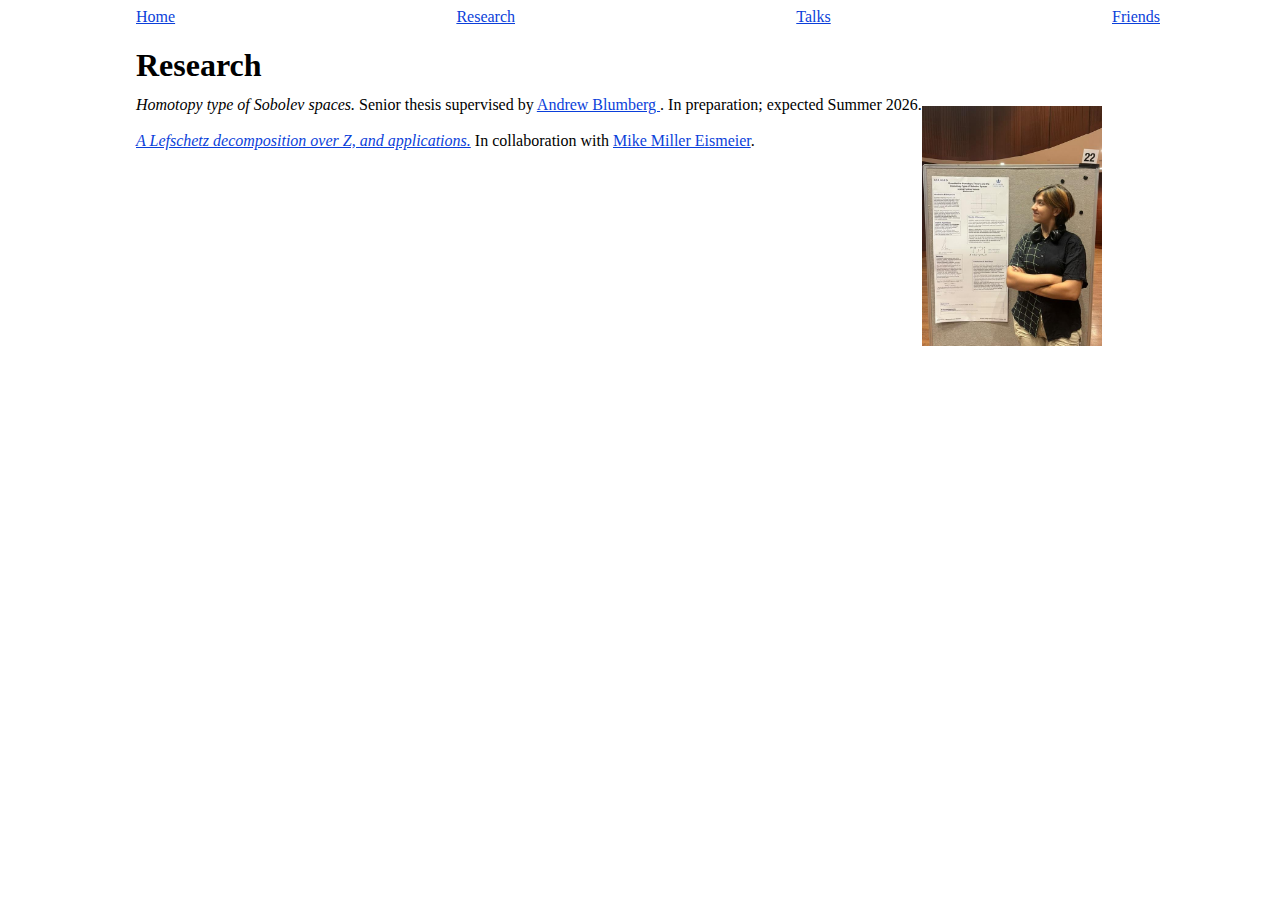
<file: research.html>
<!DOCTYPE html>
<html>
    <head>
    <link href="./style.css" rel="stylesheet"/>
    </head>
    <body>
        <header>
            <div class="menu">
                <a href="index.html" class="blah"> Home </a>
                <a href="research.html"> Research </a>
                <a href="talks.html"> Talks </a>
                <a href="friends.html"> Friends </a>
            </div>
        </header>
        <h1>Research</h1>
        <div class="research">
        <br/> 
        <p style="margin-top: -10px;"> <i>Homotopy type of Sobolev spaces.</i> Senior thesis supervised by <a href="https://ajblumberg.github.io/"> Andrew Blumberg </a>. In preparation; expected Summer 2026.
        <br/>

        <br/>
        <i> <a href="https://arxiv.org/abs/2507.00844"> A Lefschetz decomposition over Z, and applications.</a></i> In collaboration with <a href="https://sites.google.com/view/millereismeier/home">Mike Miller Eismeier</a>. </p>
        <br/>
        <img class="poster_pic" src="./Images/poster.jpg" alt="poster at Barnard research symposium">
        </div>
    </body>
</html>
</file>
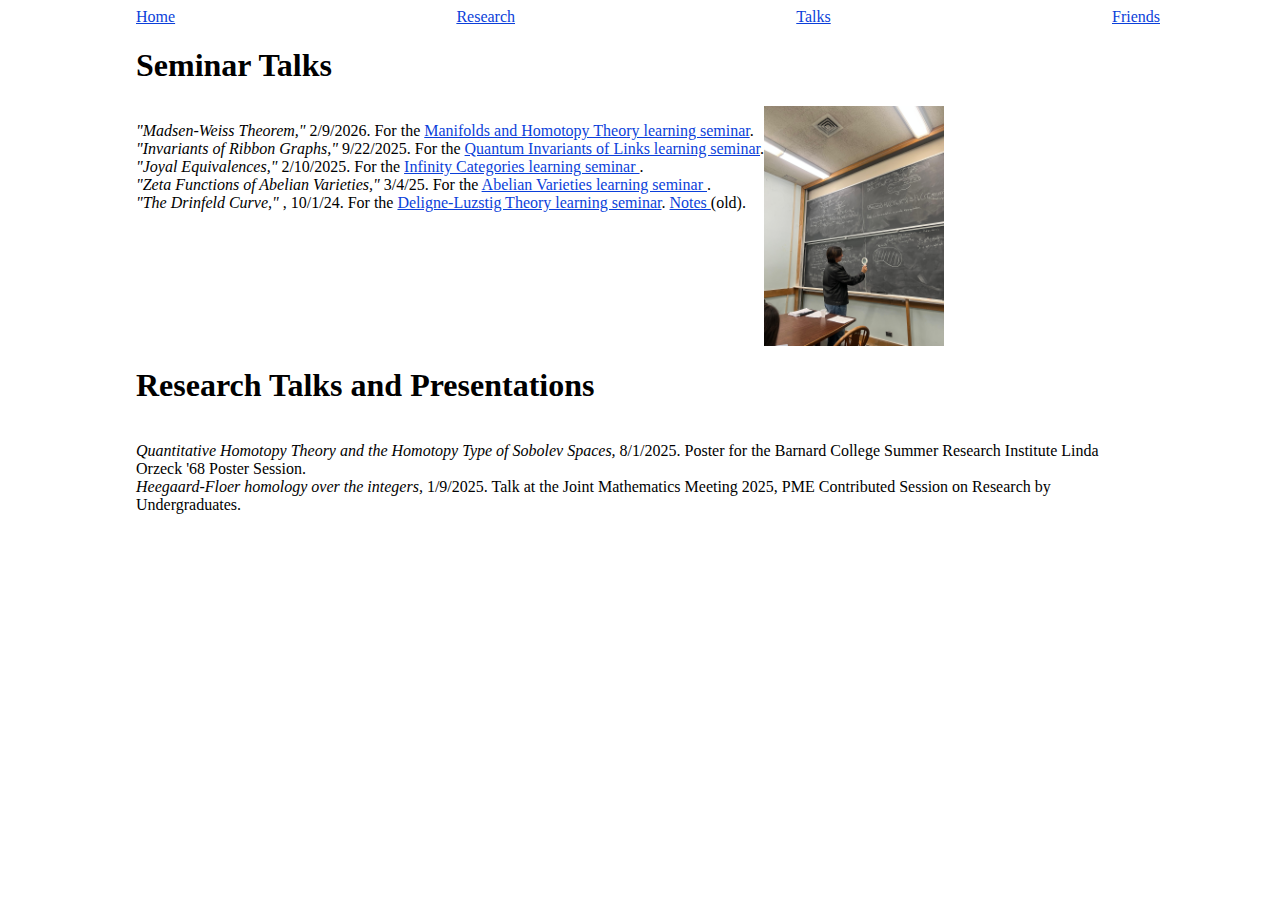
<file: talks.html>
<!DOCTYPE html>
<html>
    <head>
    <link href="./style.css" rel="stylesheet"/>
    </head>
    <body>
        <header>
            <div class="menu">
                <a href="index.html"> Home </a>
                <a href="research.html"> Research </a>
                <a href="talks.html"> Talks </a>
                <a href="friends.html"> Friends </a>
            </div>
        </header>
        <h1> Seminar Talks</h1>
        <div class="talks">
        <br/>
        <p><i>"Madsen-Weiss Theorem,"</i> 2/9/2026. For the  <a href="https://alvarado-alvarez.github.io/manifolds.html"> Manifolds and Homotopy Theory learning seminar</a>.
        <br/>
        <i>"Invariants of Ribbon Graphs,"</i> 9/22/2025. For the <a href="https://www.ferojz.com/seminar-quantum-invariants.html"> Quantum Invariants of Links learning seminar</a>.
        <br/>
        <i> "Joyal Equivalences,"</i> 2/10/2025. For the <a href="https://alvarado-alvarez.github.io/infinity.html"> Infinity Categories learning seminar </a>.
        <br/> 
        <i>"Zeta Functions of Abelian Varieties,"</i> 3/4/25. For the <a href="https://woodsofia.wixsite.com/sofia-wood-website/abelian-varieties-seminar"> Abelian Varieties learning seminar </a>.
        <br/>
        <i>"The Drinfeld Curve," </i>, 10/1/24. For the <a href="https://www.math.columbia.edu/~wenqili/DLsem.html"> Deligne-Luzstig Theory learning seminar</a>. <a href="https://www.math.columbia.edu/~wenqili/Drinfeld_Curve_Talk.pdf"> Notes </a> (old).
        </p>
        <img class="scanning_pic" src="./Images/scanningmap.jpg" alt="magnifying glass as a metaphor for the scanning map">
        </div>
        <h1> Research Talks and Presentations </h1>
        <div class="talks">
        <br/>
        <p><i>Quantitative Homotopy Theory and the Homotopy Type of Sobolev Spaces,</i> 8/1/2025. Poster for the Barnard College Summer Research Institute Linda Orzeck '68 Poster Session.
        <br/>
        <i>Heegaard-Floer homology over the integers, </i> 1/9/2025. Talk at the Joint Mathematics Meeting 2025, PME Contributed Session on Research by Undergraduates. </p>
        </div>
    </body>
</html>
</file>
<file: style.css>
:root {
  --bg-color: #FFFFFF; 
  --color: #000000;
  --primary: #0B3FDA; 
  --secondary: #DEB841;
}

header {
    background-color: var(--bg-color);
    color: var(--color);
}

.menu {
    display: flex;
    width: 80vw;
    justify-content: space-between;
}

body {
    background-color: var(--bg-color);
    color: var(--color);
    padding-left: 10%;
  padding-right: 10%;
  display: flex;
  flex-direction: column;
}

a {
    color: var(--primary);
}

.about_me {
  display: flex;
}

.research {
  display: flex;
}

.talks {
  display: flex;
}

.lisa_pic {
  height: 15em;
  aspect-ratio: 0.75;
}

.scanning_pic {
  height: 15em;
  aspect-ratio: 0.75;
}

.poster_pic {
  height: 15em;
  aspect-ratio: 0.75;
}
</file>
